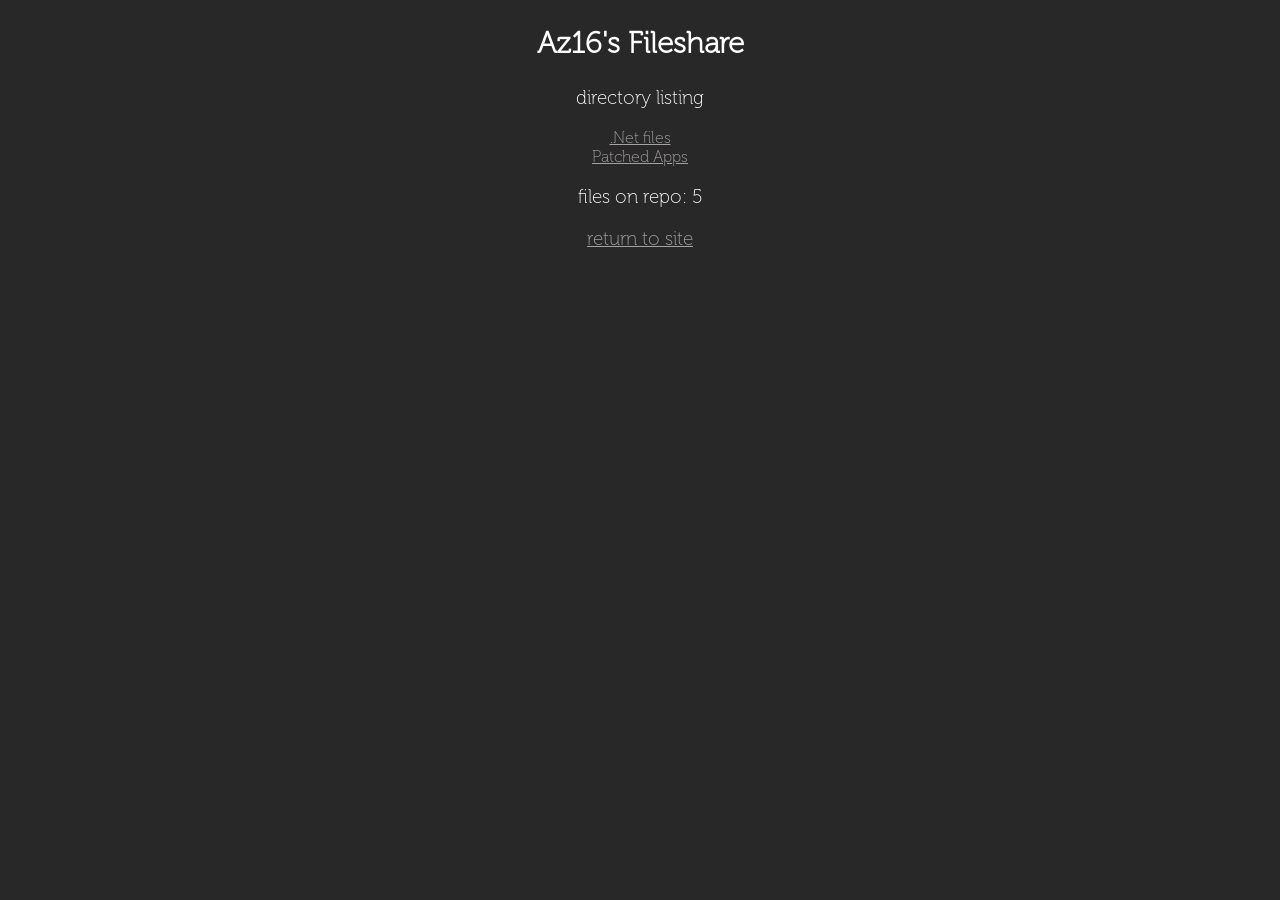
<file: index.html>
<!DOCTYPE html>
<html lang="en">
    <head>
        <meta charset="UTF-8">
        <meta name="viewport" content="width-device-width, initial-scale=1">
        <link rel="stylesheet" href="style.css">
        <title>Az16 fileshare</title>
    </head>
    <body>
        <div style="text-align: center;">
        <h2>Az16's Fileshare</h2>
        <p>directory listing</p>
        <ul>
            <li><a href="/dotnet/">.Net files</a></li>
            <li><a href="/patchedapps/">Patched Apps</a></li>
        </ul>
        <p>files on repo: 5</p>
        <p><a href="https://az16.uk">return to site</a></p>
        </div>
    </body>
</html>
</file>
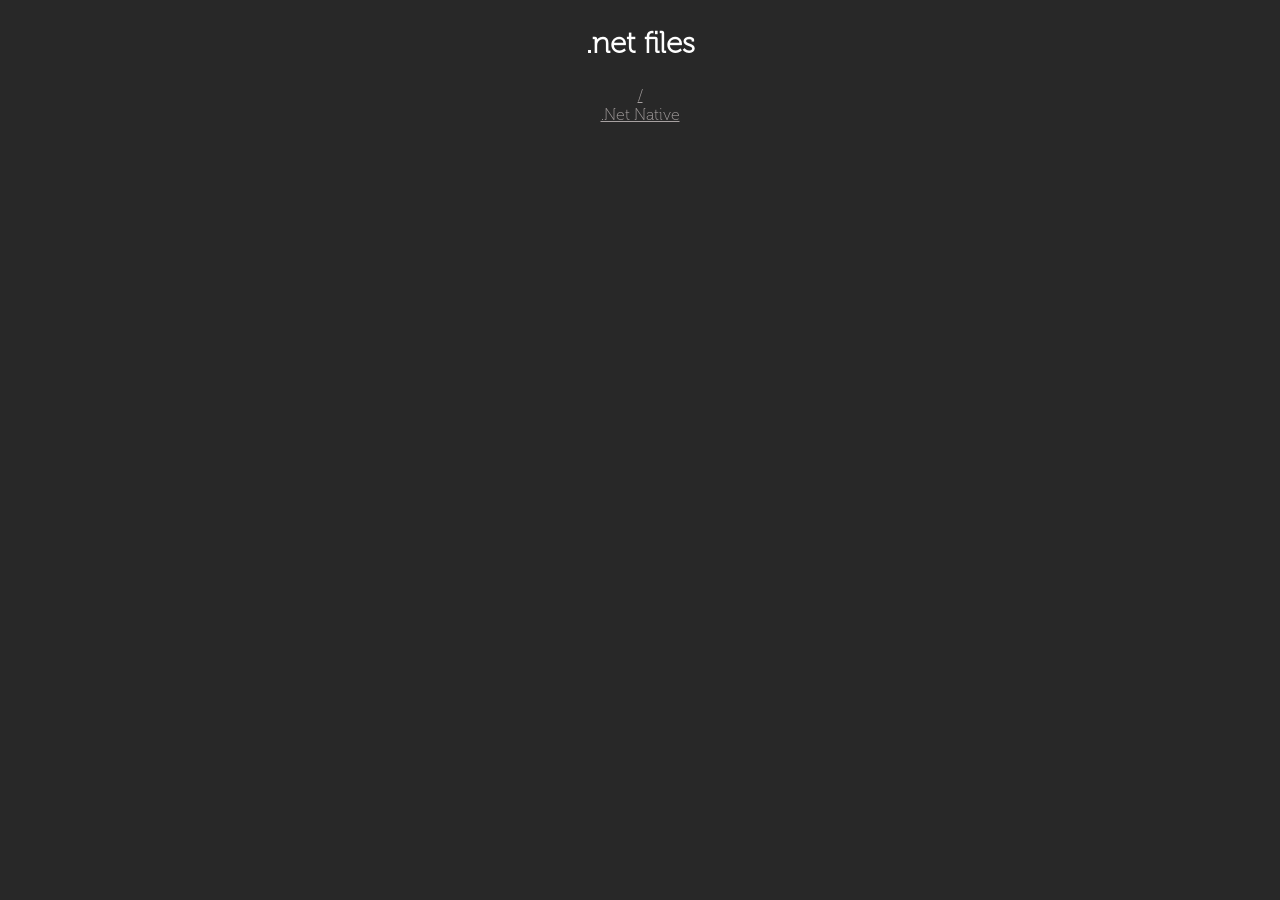
<file: dotnet/index.html>
<!DOCTYPE html>
<html lang="en">
    <head>
        <meta charset="UTF-8">
        <meta name="viewport" content="width-device-width, initial-scale=1">
        <link rel="stylesheet" href="../style.css">
        <title>Az16 fileshare</title>
    </head>
    <body>
        <div style="text-align: center;">
        <h2>.net files</h2>
        <ul>
            <li><a href="/">/</a></li>
            <li><a href="/dotnet/dotnative">.Net Native</a></li>
        </ul>
        </div>
    </body>
</html>
</file>
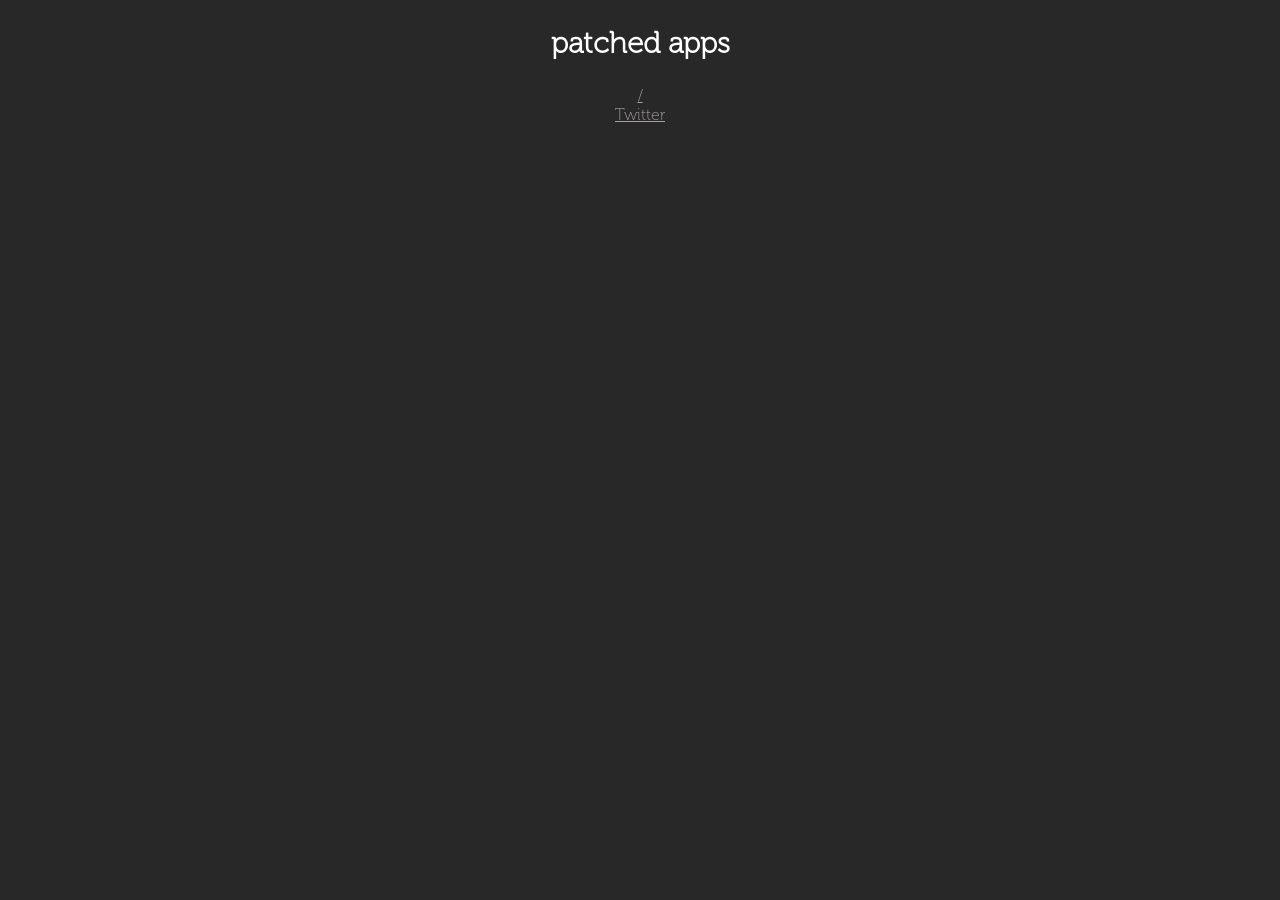
<file: patchedapps/index.html>
<!DOCTYPE html>
<html lang="en">
    <head>
        <meta charset="UTF-8">
        <meta name="viewport" content="width-device-width, initial-scale=1">
        <link rel="stylesheet" href="/style.css">
        <title>/patchedapps - Az16's fileshare</title>
    </head>
    <body>
        <div style="text-align: center;">
            <h2>patched apps</h2>
            <ul>
                <li><a href="/">/</a></li>
                <li><a href="/patchedapps/twitter/">Twitter</a></li>
            </ul>
        </div>
    </body>
</html>
</file>
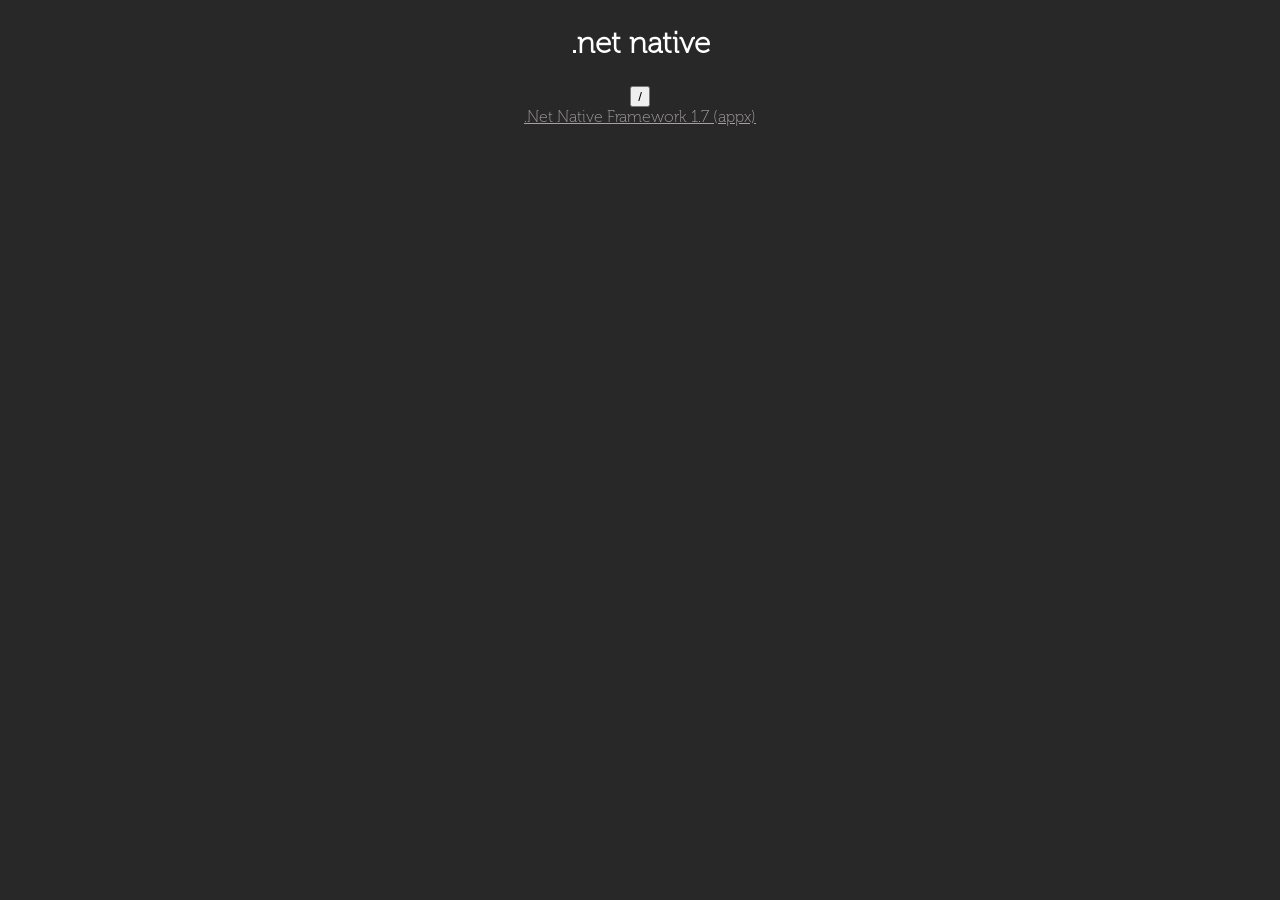
<file: dotnet/dotnative/index.html>
<!DOCTYPE html>
<html lang="en">
    <head>
        <meta charset="UTF-8">
        <meta name="viewport" content="width-device-width, initial-scale=1">
        <link rel="stylesheet" href="/style.css">
        <title>Az16 fileshare</title>
    </head>
    <body>
        <div style="text-align: center;">
        <h2>.net native</h2>
        <ul>
            <li><button onclick="history.back()">/</button></li>
            <li><a href="/uploads/dotnet/net-native/Microsoft.NET.Native.Framework.1.7.appx">.Net Native Framework 1.7 (appx)</a></li>
        </ul>
        </div>
    </body>
</html>
</file>
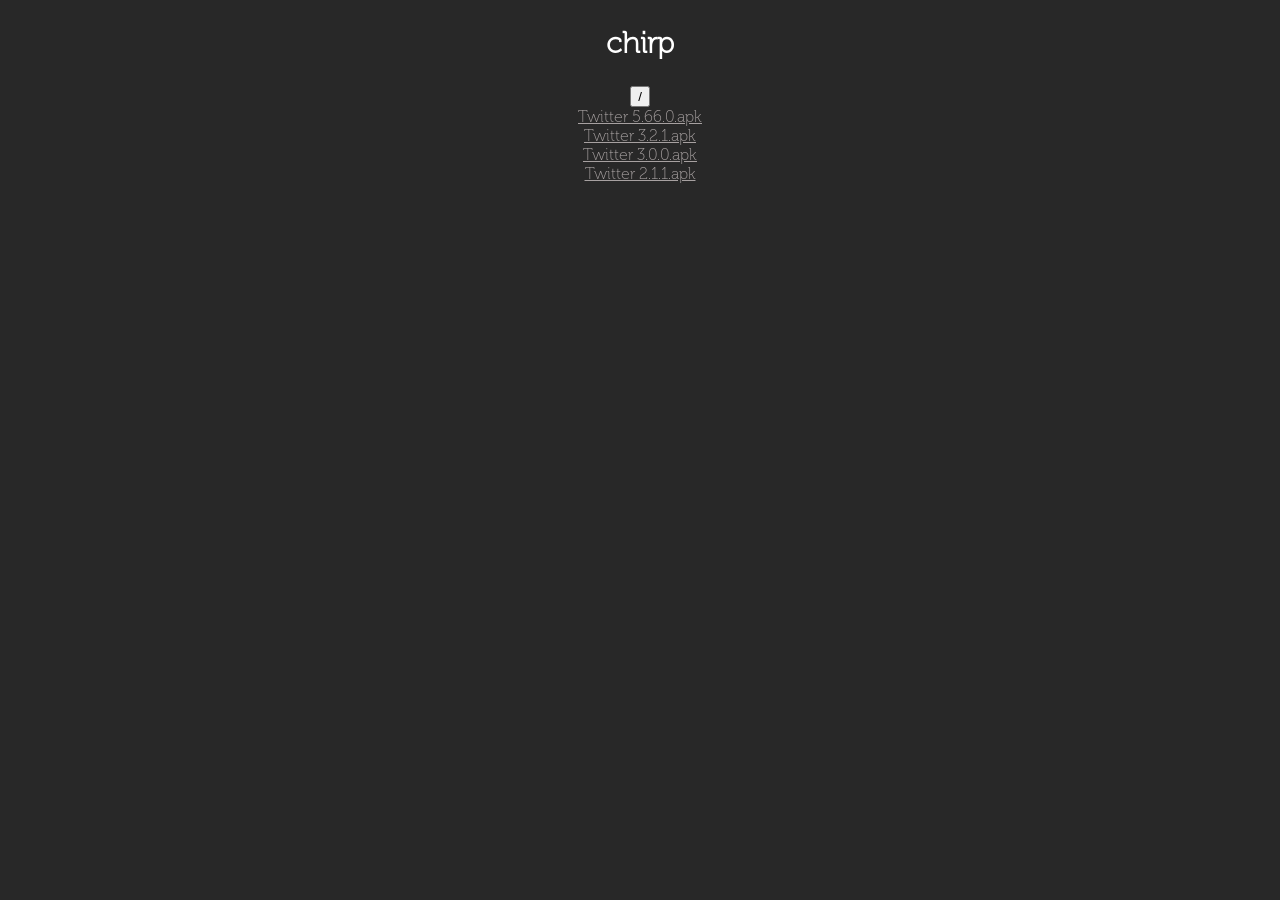
<file: patchedapps/twitter/chirp/index.html>
<!DOCTYPE html>
<html lang="en">
    <head>
        <meta charset="UTF-8">
        <meta name="viewport" content="width-device-width, initial-scale=1">
        <link rel="stylesheet" href="/style.css">
        <title>/patchedapps/twitter/chirp/ - Az16's fileshare</title>
    </head>
    <body>
        <div style="text-align: center;">
            <h2>chirp</h2>
            <ul>
                <li><button onclick="history.back()">/</button></li>
                <li><a href="https://github.com/az16uk/fileshare.az16.uk/releases/download/chirp/Twitter.5.66.0.Patched.for.Chirp.r2.signed.apk">Twitter 5.66.0.apk</a></li>
                <li><a href="https://github.com/az16uk/fileshare.az16.uk/releases/download/chirp/Twitter.3.2.1.Patched.for.Chirp.r1.signed.apk">Twitter 3.2.1.apk</a></li>
                <li><a href="https://github.com/az16uk/fileshare.az16.uk/releases/download/chirp/Twitter.3.0.0.Patched.for.Chirp.r1.signed.apk">Twitter 3.0.0.apk</a></li>
                <li><a href="https://github.com/az16uk/fileshare.az16.uk/releases/download/chirp/Twitter.2.1.1.Patched.for.Chirp.r1.signed.apk">Twitter 2.1.1.apk</a></li>
            </ul>
        </div>
    </body>
</html>
</file>
<file: style.css>
@font-face {
    font-family: 'Museo';
    src: url('museo100.otf') format('opentype');
    font-weight: 100;
    font-style: normal;
}

body {
    font-family: 'Museo', sans-serif;
    font-weight: 90;
}

p {
    font-size: 19px;
    color: white;
}

h1 {
    color: white;
    font-size: 40px;
}

h2 {
    color: white;
    font-size: 30px;
}

h3 {
    color: white;
    font-size: 25px;
}

body {
    background-color: #282828;
    color: white;
}

a {
    color: rgb(167, 161, 161);
}

ul {
    list-style-type: none;
    padding: 0;
    margin: 0;
}

pre {
    text-align: center;
    white-space: pre-wrap;
    max-width: 90%;
    margin: 10px auto;
}
</file>
